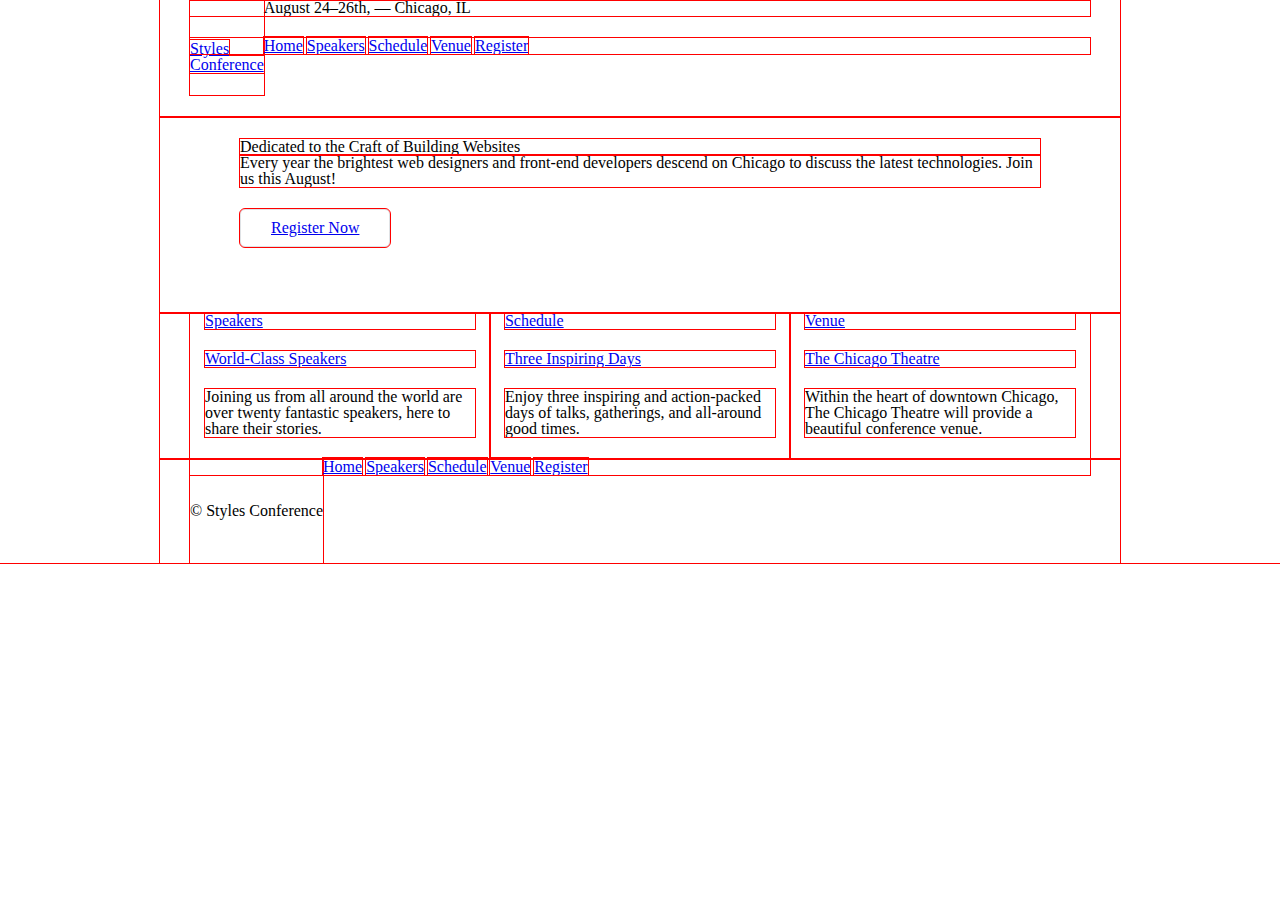
<file: index.html>
<!DOCTYPE html>
<html lang="en">
  <head>
    <meta charset="utf-8">
    <title>Styles Conference Template</title>
    <link rel="stylesheet" href="./assets/stylesheets/main.css">
  </head>
  <body>
    <header class="container group">
      <section>
        <h1 class="logo">
          <a href="index.html">Styles<br> Conference</a>
        </h1>
      </section>
      <h3>August 24&ndash;26th, &mdash; Chicago, IL</h3>
      <nav>
        <a href="index.html">Home</a>
        <a href="speakers.html">Speakers</a>
        <a href="schedule.html">Schedule</a>
        <a href="venue.html">Venue</a>
        <a href="register.html">Register</a>
      </nav>
    </header>
    <section class="container hero">
      <h2>Dedicated to the Craft of Building Websites</h2>
      <p>Every year the brightest web designers and front-end developers descend on Chicago to discuss the latest technologies. Join us this August!</p>
      <a class="btn btn-alt" href="register.html">Register Now</a>
    </section>
    <section class="container">
      <section class="col-1-3">
        <a href="speakers.html">
          <h5>Speakers</h5>
          <h3>World-Class Speakers</h3>
        </a>
        <p>Joining us from all around the world are over twenty fantastic speakers, here to share their stories.</p>
      </section><!--
      --><section class="col-1-3">
        <a href="schedule.html">
          <h5>Schedule</h5>
          <h3>Three Inspiring Days</h3>
        </a>
        <p>Enjoy three inspiring and action-packed days of talks, gatherings, and all-around good times.</p>
      </section><!--
      --><section class="col-1-3">
        <a href="venue.html">
          <h5>Venue</h5>
          <h3>The Chicago Theatre</h3>
        </a>
        <p>Within the heart of downtown Chicago, The Chicago Theatre will provide a beautiful conference venue.</p>
      </section>
    </section>
    <footer class="primary-footer container group">
      <small>&copy; Styles Conference</small>
      <nav>
        <a href="index.html">Home</a>
        <a href="speakers.html">Speakers</a>
        <a href="schedule.html">Schedule</a>
        <a href="venue.html">Venue</a>
        <a href="register.html">Register</a>
      </nav>
    </footer>
  </body>
</html>
</file>
<file: assets/stylesheets/main.css>
/* http://meyerweb.com/eric/tools/css/reset/ 
   v2.0 | 20110126
   License: none (public domain)
*/

html, body, div, span, applet, object, iframe,
h1, h2, h3, h4, h5, h6, p, blockquote, pre,
a, abbr, acronym, address, big, cite, code,
del, dfn, em, img, ins, kbd, q, s, samp,
small, strike, strong, sub, sup, tt, var,
b, u, i, center,
dl, dt, dd, ol, ul, li,
fieldset, form, label, legend,
table, caption, tbody, tfoot, thead, tr, th, td,
article, aside, canvas, details, embed, 
figure, figcaption, footer, header, hgroup, 
menu, nav, output, ruby, section, summary,
time, mark, audio, video {
	margin: 0;
	padding: 0;
	border: 0;
	font-size: 100%;
	font: inherit;
	vertical-align: baseline;
}
/* HTML5 display-role reset for older browsers */
article, aside, details, figcaption, figure, 
footer, header, hgroup, menu, nav, section {
	display: block;
}
body {
	line-height: 1;
}
ol, ul {
	list-style: none;
}
blockquote, q {
	quotes: none;
}
blockquote:before, blockquote:after,
q:before, q:after {
	content: '';
	content: none;
}
table {
	border-collapse: collapse;
	border-spacing: 0;
}

/*
  =====================================
  DEBUG
  =====================================
*/

* {
  outline: 1px solid red;
}


/*
  ===========================
  Set Box Model to border-box
  ===========================
*/

*,
*:before,
*:after {
  box-sizing: border-box;
}


/*
  ===============
  Container class
  ===============
*/

.container {
  width: 960px;
  padding: 0 30px;
  margin: 0 auto;
}

/*
  ==========
  Typography
  ==========
*/

h1, h3, h4, h5, p {
  margin-bottom: 22px;
}


/*
  =======
  Buttons
  =======
*/

.btn {
  border-radius: 5px;
  display: inline-block;
  margin: 0;
}

.btn-alt {
  border: 1px solid #dfe2e5;
  padding: 10px 30px;
}


/*
  ====
  Home
  ====
*/

.hero {
  padding: 22px 80px 66px 80px;
}


/*
  =============================
  Clearfix aka containing float
  =============================
*/

.group:before,
.group:after {
  content: "";
  display: table;
}

.group:after {
  clear: both;
}

.group {
  clear: both;
}


/*
  ==============
  Primary Header
  ==============
*/

.logo {
  float: left;
  border-top: 1px solid #648880;
  padding: 40px 0 22px 0;
}


/*
  =====================================
  PRIMARY FOOTER
  =====================================
*/

.primary-footer small {
  float: left;
  padding: 44px 0;
}


/*
  =====================================
  COLUMNS
  =====================================
*/

.col-1-3 {
  width: 33.33%;
}

.col-2-3 {
  width: 66.66%;
}

.col-1-3,
.col-2-3 {
  display: inline-block;
}

.grid,
.col-1-3,
.col-2-3 {
  padding: 0 15px;
}
</file>
